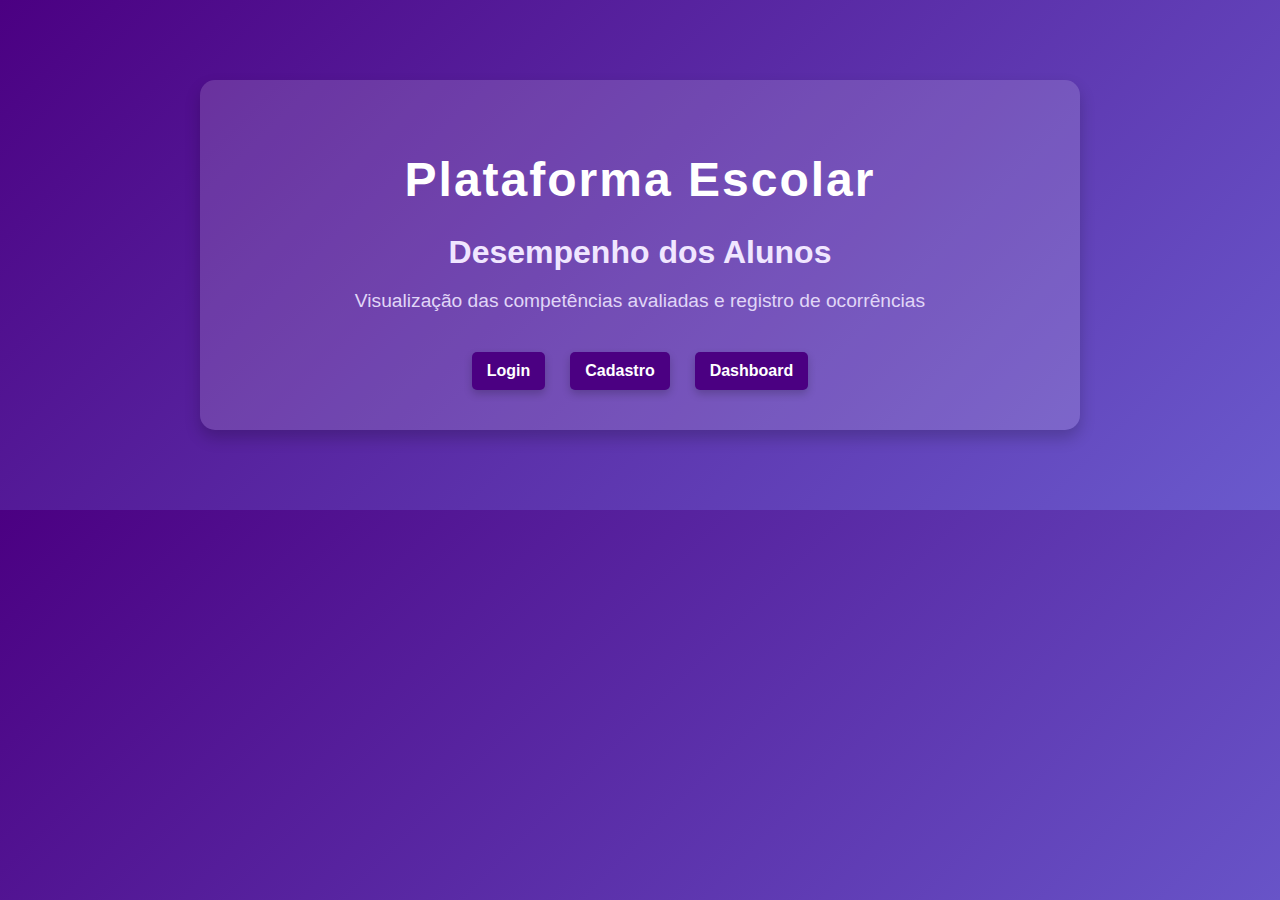
<file: index.html>
<!DOCTYPE html>
<html lang='pt-BR'>
<head>
    <meta charset='UTF-8'>
    <meta name='viewport' content='width=device-width, initial-scale=1.0'>
    <title>Plataforma Escolar</title>
    <link rel='stylesheet' href='css/style.css'>
</head>
<body>
    <div class='container'>
        
        <h1>Plataforma Escolar</h1>
        
        <h2>Desempenho dos Alunos</h2>
        
        <p>Visualização das competências avaliadas e registro de ocorrências</p>
        
        <div class='buttons'>
            
            <a href='login.html' class='btn' 
               onclick="alert('Você está prestes a acessar a área de Login. Por favor, insira suas credenciais.');">
               Login
            </a>
            
            <a href='cadastro.html' class='btn' 
               onclick="alert('Você está prestes a iniciar o Cadastro. Preencha todos os campos obrigatórios.');">
               Cadastro
            </a>
            
            <a href='dashboard.html' class='btn' 
               onclick="alert('Acessando o Painel de Controle (Dashboard). A visualização requer autorização.');">
               Dashboard
            </a>
            
        </div>
    </div>
</body>
</html>
</file>
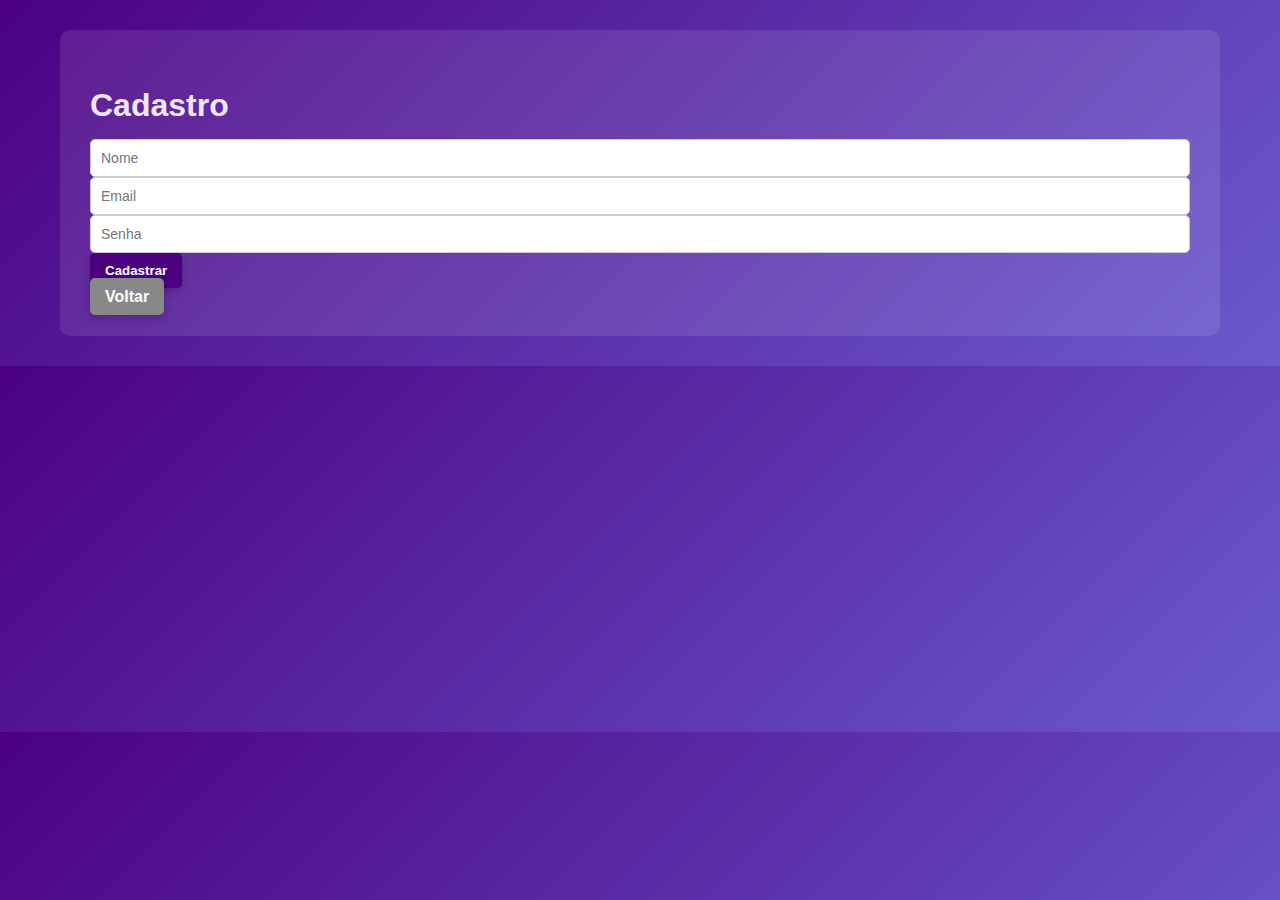
<file: cadastro.html>
<!DOCTYPE html>
<html lang='pt-BR'>
<head>
<meta charset='UTF-8'>
<meta name='viewport' content='width=device-width, initial-scale=1.0'>
<title>Cadastro</title>
<link rel='stylesheet' href='css/style.css'>
</head>
<body>
<div class='container'>
<h2>Cadastro</h2>
<form id="cadastroForm">
    <input type='text' placeholder='Nome' required>
    <input type='email' placeholder='Email' required>
    <input type='password' placeholder='Senha' required>
    
    <button type='submit' class='btn' onclick="showNoticeAndRedirect('login.html'); return false;">
        Cadastrar
    </button>
</form>

<a href='index.html' class='btn back'>Voltar</a>
</div>

<script>
    /**
     * Função JavaScript que mostra um alerta e redireciona o usuário.
     * @param {string} destinationUrl - A URL da página de destino (neste caso, login.html).
     */
    function showNoticeAndRedirect(destinationUrl) {
        // 1. Mostrar a caixa de aviso de sucesso do cadastro
        alert('Cadastro realizado com sucesso! Você será redirecionado para a página de Login.');
        
        // 2. Redirecionar para a página de Login
        window.location.href = destinationUrl;
    }
</script>
</body>
</html>
</file>
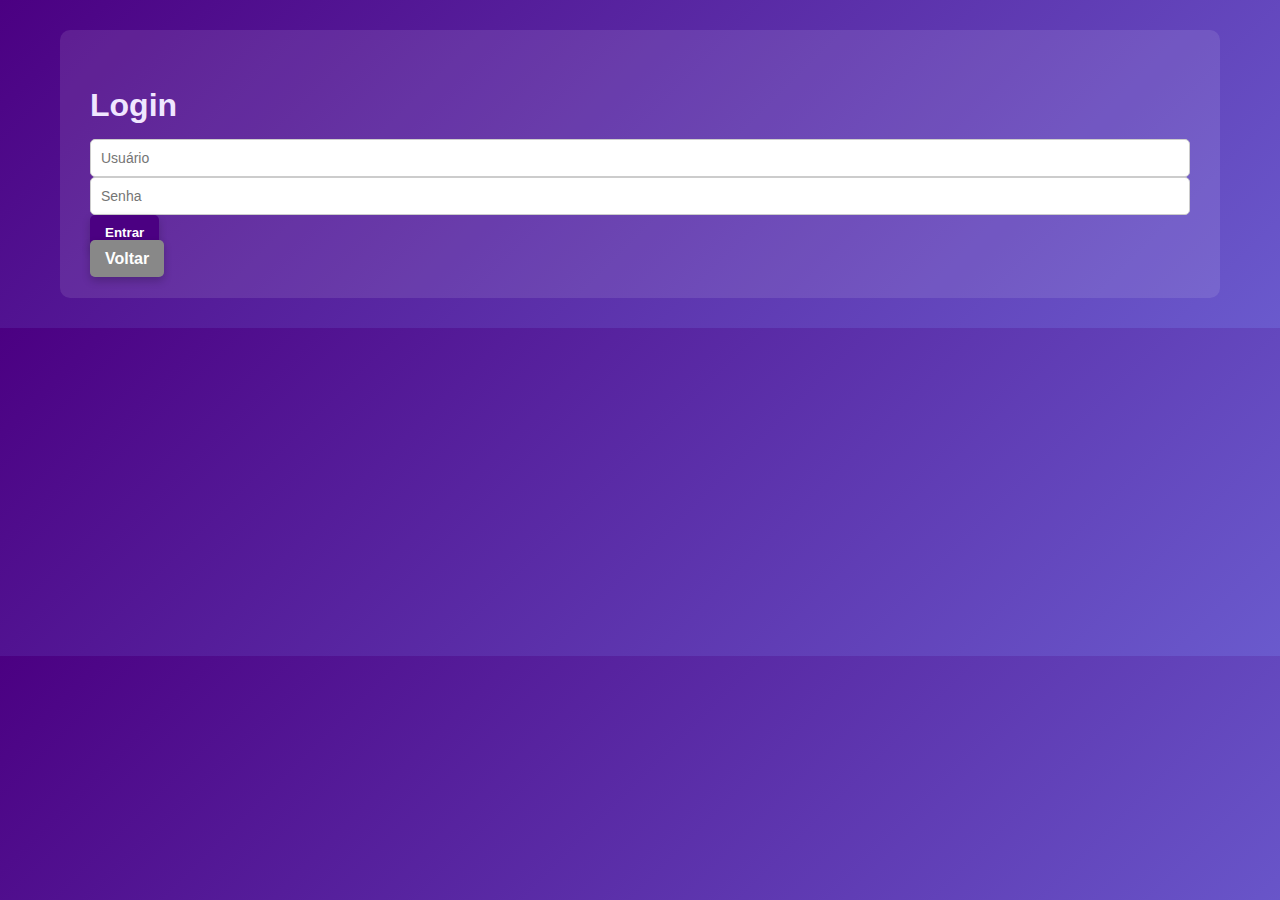
<file: login.html>
<!DOCTYPE html>
<html lang='pt-BR'>
<head>
<meta charset='UTF-8'>
<meta name='viewport' content='width=device-width, initial-scale=1.0'>
<title>Login</title>
<link rel='stylesheet' href='css/style.css'>
</head>
<body>
<div class='container'>
<h2>Login</h2>
<form id="loginForm"> 
    <input type='text' placeholder='Usuário'>
    <input type='password' placeholder='Senha'>
    <button type='submit' class='btn' onclick="showNoticeAndRedirect('dashboard.html'); return false;">
        Entrar
    </button>
</form>
<a href='index.html' class='btn back'>Voltar</a>
</div>

<script>
    /**
     * Função JavaScript que mostra um alerta e redireciona o usuário.
     * @param {string} destinationUrl - A URL da página de destino.
     */
    function showNoticeAndRedirect(destinationUrl) {
        // 1. Mostrar a caixa de aviso simples
        alert('Tentativa de Login bem-sucedida! Redirecionando para o Dashboard...');
        
        // 2. Redirecionar para a nova página
        window.location.href = destinationUrl;
    }
</script>
</body>
</html>
</file>
<file: css/style.css>
body {
    font-family: Arial, sans-serif;
    background: linear-gradient(135deg, #4b0082, #6a5acd); /* Gradiente roxo/lilás */
    color: #333;
    margin: 0;
    padding: 0;
}


/* --- ESTILOS GERAIS PARA O DASHBOARD (MANUTENÇÃO) --- */
.container {
    max-width: 1100px;
    margin: 30px auto;
    padding: 30px;
}

.page-header {
    text-align: center;
    margin-bottom: 30px;
}

/* Define a cor roxa do tema */
h2, h3 {
    color: #4b0082; /* Roxo */
}

.container:has(h1) {
    max-width: 800px;
    margin: 80px auto;
    text-align: center;
    background-color: rgba(255, 255, 255, 0.15);
    padding: 40px;
    border-radius: 15px;
    box-shadow: 0 8px 16px rgba(0, 0, 0, 0.2);
}

/* --- NOVOS ESTILOS PARA A PÁGINA INICIAL (index.html) --- */

/* Estilo para a página principal (onde h1 está presente) */

.container h1 {
    font-size: 3em;
    margin-bottom: 20px;
    color: #fff;
    letter-spacing: 2px;
}


/* Estilo para o H2 na página inicial (ex: Desempenho dos Alunos) */

.container h2 {
    font-size: 2em;
    margin-bottom: 15px;
    color: #f0e6ff;
}


/* Estilo para o texto descritivo na página inicial */
.container p {
    font-size: 1.2em;
    margin-bottom: 40px;
    color: #e0d6f7;
}

/* Centralização do conteúdo na página inicial (quando o max-width é menor) */
.container:has(h1) { /* Seleciona o container que contém h1 (assumindo que seja o index) */
    max-width: 800px; /* Limita a largura para centralizar o conteúdo */
    text-align: center;
}


.buttons {
    display: flex;
    justify-content: center;
    gap: 25px; /* Espaçamento entre botões */
}



.btn {
    padding: 15px 30px;
    background-color: #fff;
    color: #4b0082;
    font-weight: bold;
    text-decoration: none;
    border-radius: 8px;
    transition: all 0.3s ease;
    box-shadow: 0 4px 8px rgba(0, 0, 0, 0.2);
}


.btn:hover {
    background-color: #f0e6ff;
    color: #4b0082;
    box-shadow: 0 8px 16px rgba(0, 0, 0, 0.3);
    transform: translateY(-3px);
}


.container:not(:has(h1)) {
    background-color: rgba(255, 255, 255, 0.1);
    padding: 30px;
    border-radius: 10px;
}

/* FIM DOS NOVOS ESTILOS */

/* ------------------------------------------------------------- */
/* --- ESTILOS DO DASHBOARD (MANTIDOS E INALTERADOS) --- */
/* ------------------------------------------------------------- */

/* Layout principal */
.main-content-layout {
    display: flex;
    gap: 30px;
    align-items: flex-start;
}

.left-column {
    flex: 1.5;
}

.right-column {
    flex: 1;
}

.card {
    background-color: #fff;
    padding: 25px;
    border-radius: 10px;
    box-shadow: 0 4px 8px rgba(0, 0, 0, 0.05);
    margin-bottom: 20px;
}

.profile-card {
    text-align: center;
}

.profile-info {
    padding-bottom: 15px;
    border-bottom: 1px solid #eee;
    margin-bottom: 15px;
}

/* Gráfico */
.charts {
    width: 100%;
    height: 350px;
    margin: 0 auto;
}

/* Foto do aluno */
.profile-circle {
    width: 120px;
    height: 120px;
    border-radius: 50%;
    overflow: hidden;
    display: block;
    margin: 0 auto 15px auto;
    background-color: #ddd;
    cursor: pointer;
    border: 3px solid #4b0082;
}

.profile-circle img {
    width: 100%;
    height: 100%;
    object-fit: cover;
}

.student-name, .student-grade {
    margin: 5px 0;
    font-size: 1rem;
    color: #555;
}

/* Formulário */
.ocorrencia-card h3 {
    text-align: left;
    border-bottom: 2px solid #eee;
    padding-bottom: 10px;
    margin-bottom: 20px;
}

.ocorrencia-form {
    display: flex;
    flex-direction: column;
    gap: 15px;
}

.form-row {
    display: flex;
    gap: 20px;
    width: 100%;
}

.form-group {
    flex: 1;
    display: flex;
    flex-direction: column;
}

.form-group.full-width {
    width: 100%;
}

.ocorrencia-form label {
    margin-bottom: 5px;
    font-weight: bold;
    color: #4b0082;
}

input, select, textarea {
    width: 100%;
    padding: 10px;
    border: 1px solid #ccc;
    border-radius: 5px;
    font-size: 14px;
    box-sizing: border-box;
}

textarea {
    resize: vertical;
    min-height: 80px;
}

/* Botões */
.form-actions {
    width: 100%;
    display: flex;
    justify-content: flex-end;
    gap: 10px;
    margin-top: 20px;
}

.btn {
    padding: 10px 15px;
    background-color: #4b0082;
    color: #fff;
    text-decoration: none;
    border-radius: 5px;
    transition: background 0.3s;
    border: none;
}

.btn:hover {
    background-color: #6a5acd;
}

.btn.back {
    background-color: #888;
}

.btn.back:hover {
    background-color: #666;
}

/* Responsividade */
@media (max-width: 900px) {
    .main-content-layout {
        flex-direction: column;
    }

    .left-column, .right-column {
        flex: auto;
        width: 100%;
    }

    .form-row {
        flex-direction: column;
        gap: 0;
    }
}
</file>
